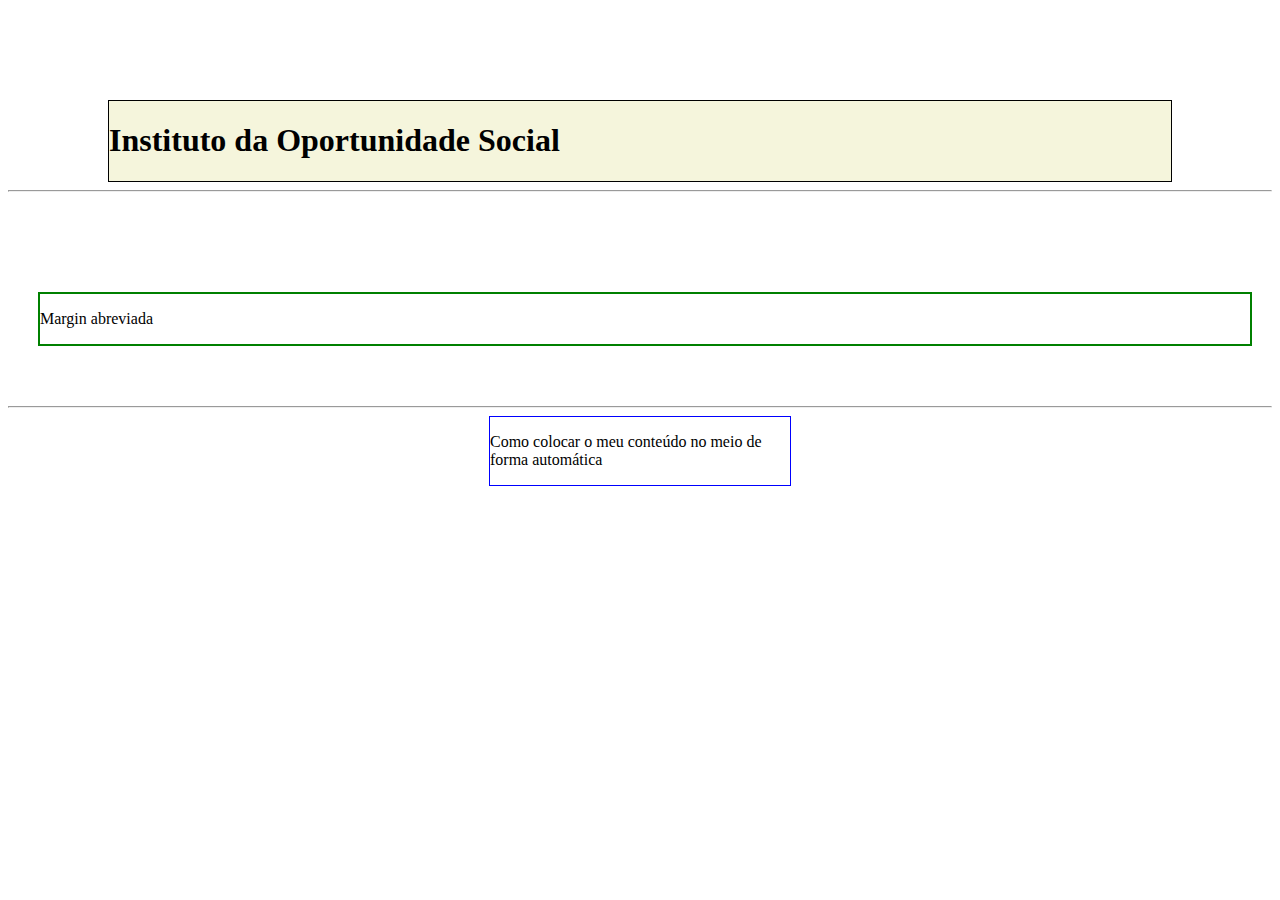
<file: index.html>
<!DOCTYPE html>
<html lang="en">
<head>
    <meta charset="UTF-8">
    <meta name="viewport" content="width=device-width, initial-scale=1.0">
    <title>Document</title>
    <link rel="stylesheet" href="style.css">
</head>
<body>
    <section>
     <h1>Instituto da Oportunidade Social</h1>
    </section>
    <hr>
    <article>
        <p>Margin abreviada</p>
    </article>
    <hr>
    <aside>
        <p>Como colocar o meu conteúdo no meio de forma automática</p>
    </aside>
</body>
</html>
</file>
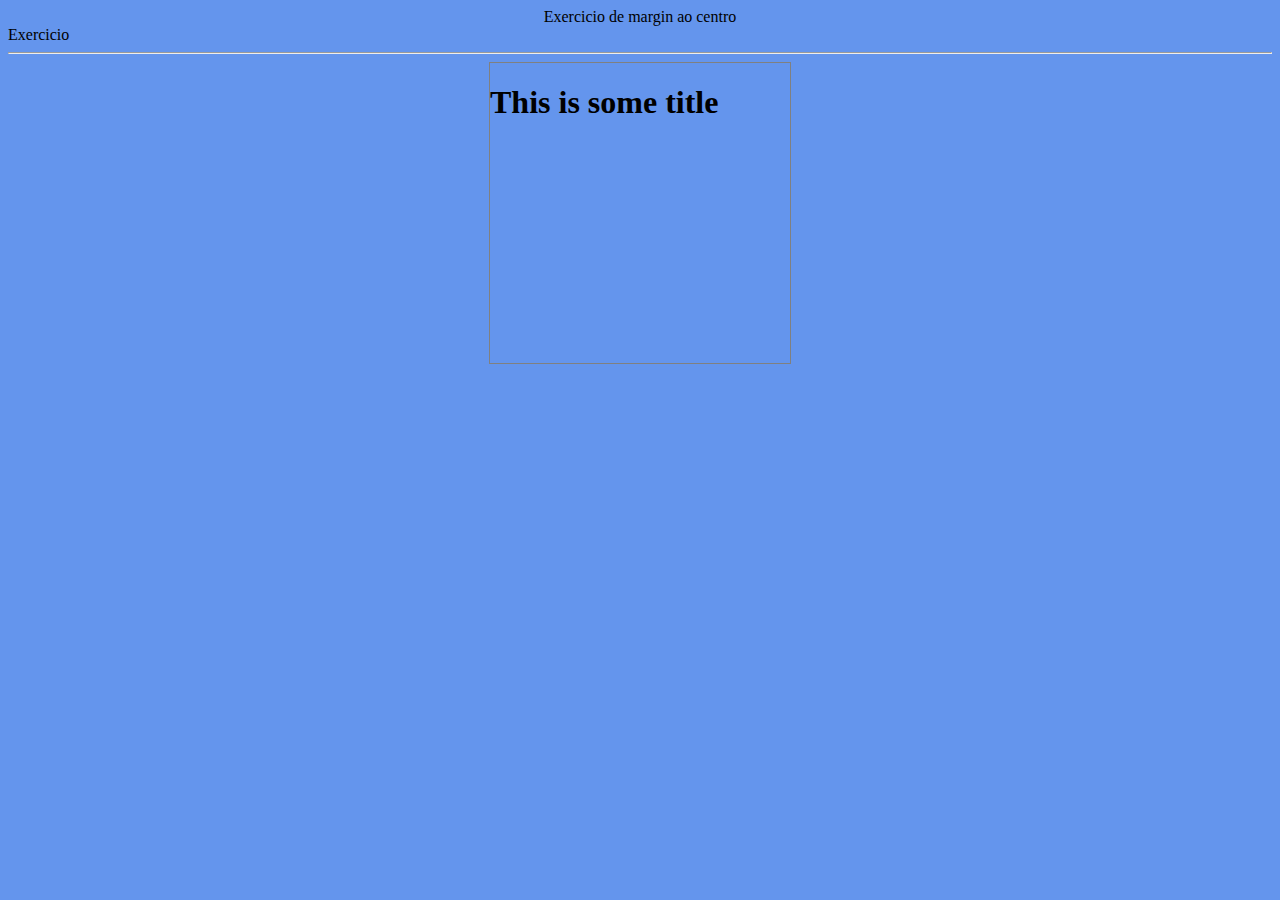
<file: exerciciomargin.html>
<!DOCTYPE html>
<html lang="en">
<head>
    <meta charset="UTF-8">
    <meta name="viewport" content="width=device-width, initial-scale=1.0">
    <title>Document</title>
    <link rel="stylesheet" href="exercicio.css">
</head>
<body>
    <center> Exercicio de margin ao centro</center>
    <section>
        Exercicio
    </section>
    <hr>
    <article>
        <h1>This is some title</h1>
    </article>
    <aside>
    
    </aside>
</body>
</html>
</file>
<file: style.css>
section
{
    border: 1px solid black;
    margin-top: 100px ;
    margin-left: 100px;
    margin-right: 100px;
    background-color: beige;
}
article
{
    border: 2px solid green;
    margin: 100px 20px 60px 30px;
}
aside
{
    border: 1px solid blue;
    width: 300px;
    margin: auto;
}
</file>
<file: exercicio.css>
body
{
    background-color: cornflowerblue;
}
article
{ 
    border: 1px solid #808080 ;
    margin: auto;
    height: 300px;
    width: 300px;
}
aside
{
    border: 100px solid cornflowerblue;
    margin: auto;
}
</file>
